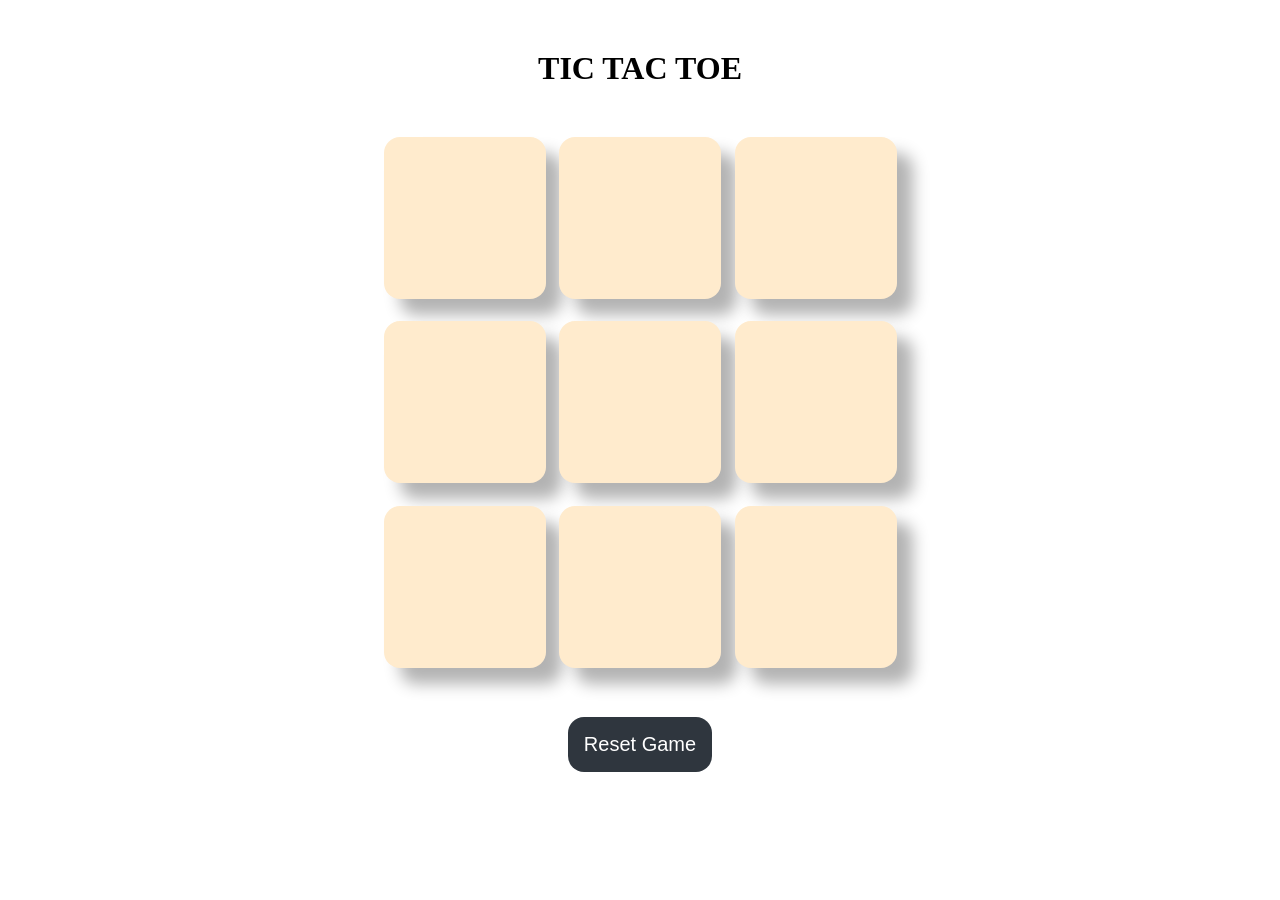
<file: Tic_Tac_Toe/index.html>
<!DOCTYPE html>
<html lang="en">
    <head>
        <meta charset="UTF-8">
        <meta name="viewport" content="width=device-width, initial-scale=1.0">
         <title>TIC TAC TOE</title>
        <link rel = "stylesheet" href = "style.css"></link>
    </head>
    <body>
        <div class = "msg-container hide">
            <p id = "msg">Game was a Draw</p>
            <button id = "new-btn">New Game</button>
        </div>
        <main>
            <h1>TIC TAC TOE</h1>
            <div class = "container">
                <div class = "game">
                    <button class = "box"></button>
                    <button class = "box"></button>
                    <button class = "box"></button>
                    <button class = "box"></button>
                    <button class = "box"></button>
                    <button class = "box"></button>
                    <button class = "box"></button>
                    <button class = "box"></button>
                    <button class = "box"></button>
                </div>
            </div>
            <button id = "reset-btn">Reset Game</button>
        </main> 
        <script src="script.js"></script>
    </body>
</html>
</file>
<file: Tic_Tac_Toe/style.css>
*{
    margin : 0;
    padding : 0;
}

body{
    background-image : url("C:/Users/TUF Gaming/OneDrive/Pictures/Saved Pictures/images.jpeg");
    text-align : center;
    margin-top : 50px;
}

.container{
    height : 70vh;
    display : flex;
    justify-content : center;
    align-items : center;
}

.game{
    height : 60vmin;
    width : 60vmin;
    display : flex;
    flex-wrap : wrap;
    justify-content : center;
    align-items : center;
    gap : 1.5vmin;
}

.box{
    height : 18vmin;
    width : 18vmin;
    border-radius : 1rem;
    border : none;
    box-shadow : 1rem 1rem 1rem rgba(0,0,0,0.3);
    font-size : 8vmin;
    background-color : blanchedalmond;
}

#reset-btn{
    padding : 1rem;
    font-size : 1.25rem;
    background-color : #2f363e;
    color : #fff;
    border-radius : 1rem;
    border : none;
}

#new-btn{
    padding : 1rem;
    font-size : 1.25rem;
    background-color : #2f363e;
    color : #fff;
    border-radius : 1rem;
    border : none;
}

#msg{
    color : black;
    font-size : 5vmin;
    font-weight : 700;
}

.msg-container{
    height : 100vmin;
    display : flex;
    justify-content : center;
    align-items : center;
    flex-direction : column;
    gap : 4rem;
}

.hide{
    display : none;
}
</file>
<file: style 1.css>
*{
    margin : 0;
    padding : 0;
}

body{
    background-image : url("C:/Users/TUF Gaming/OneDrive/Pictures/Saved Pictures/images.jpeg");
    text-align : center;
    margin-top : 50px;
}

.container{
    height : 70vh;
    display : flex;
    justify-content : center;
    align-items : center;
}

.game{
    height : 60vmin;
    width : 60vmin;
    display : flex;
    flex-wrap : wrap;
    justify-content : center;
    align-items : center;
    gap : 1.5vmin;
}

.box{
    height : 18vmin;
    width : 18vmin;
    border-radius : 1rem;
    border : none;
    box-shadow : 1rem 1rem 1rem rgba(0,0,0,0.3);
    font-size : 8vmin;
    background-color : blanchedalmond;
}

#reset-btn{
    padding : 1rem;
    font-size : 1.25rem;
    background-color : #2f363e;
    color : #fff;
    border-radius : 1rem;
    border : none;
}

#new-btn{
    padding : 1rem;
    font-size : 1.25rem;
    background-color : #2f363e;
    color : #fff;
    border-radius : 1rem;
    border : none;
}

#msg{
    color : black;
    font-size : 5vmin;
    font-weight : 700;
}

.msg-container{
    height : 100vmin;
    display : flex;
    justify-content : center;
    align-items : center;
    flex-direction : column;
    gap : 4rem;
}

.hide{
    display : none;
}
</file>
